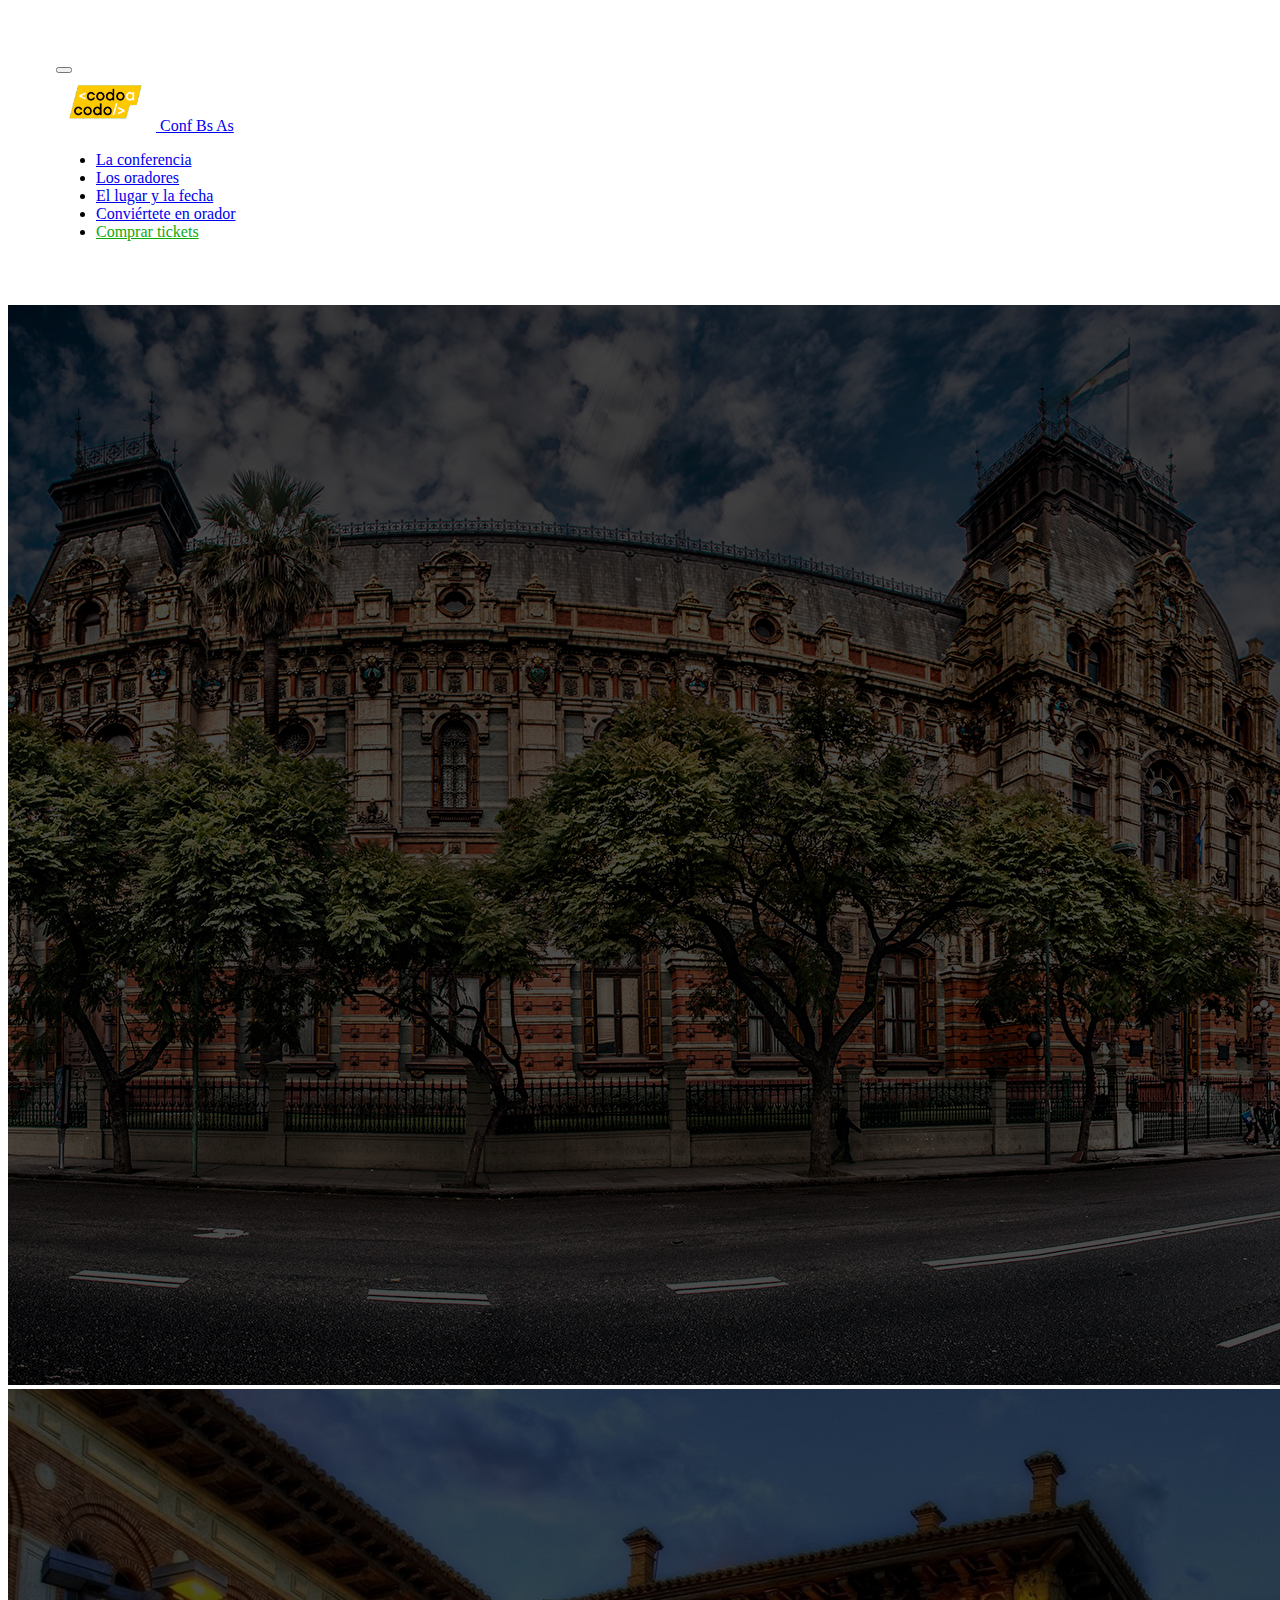
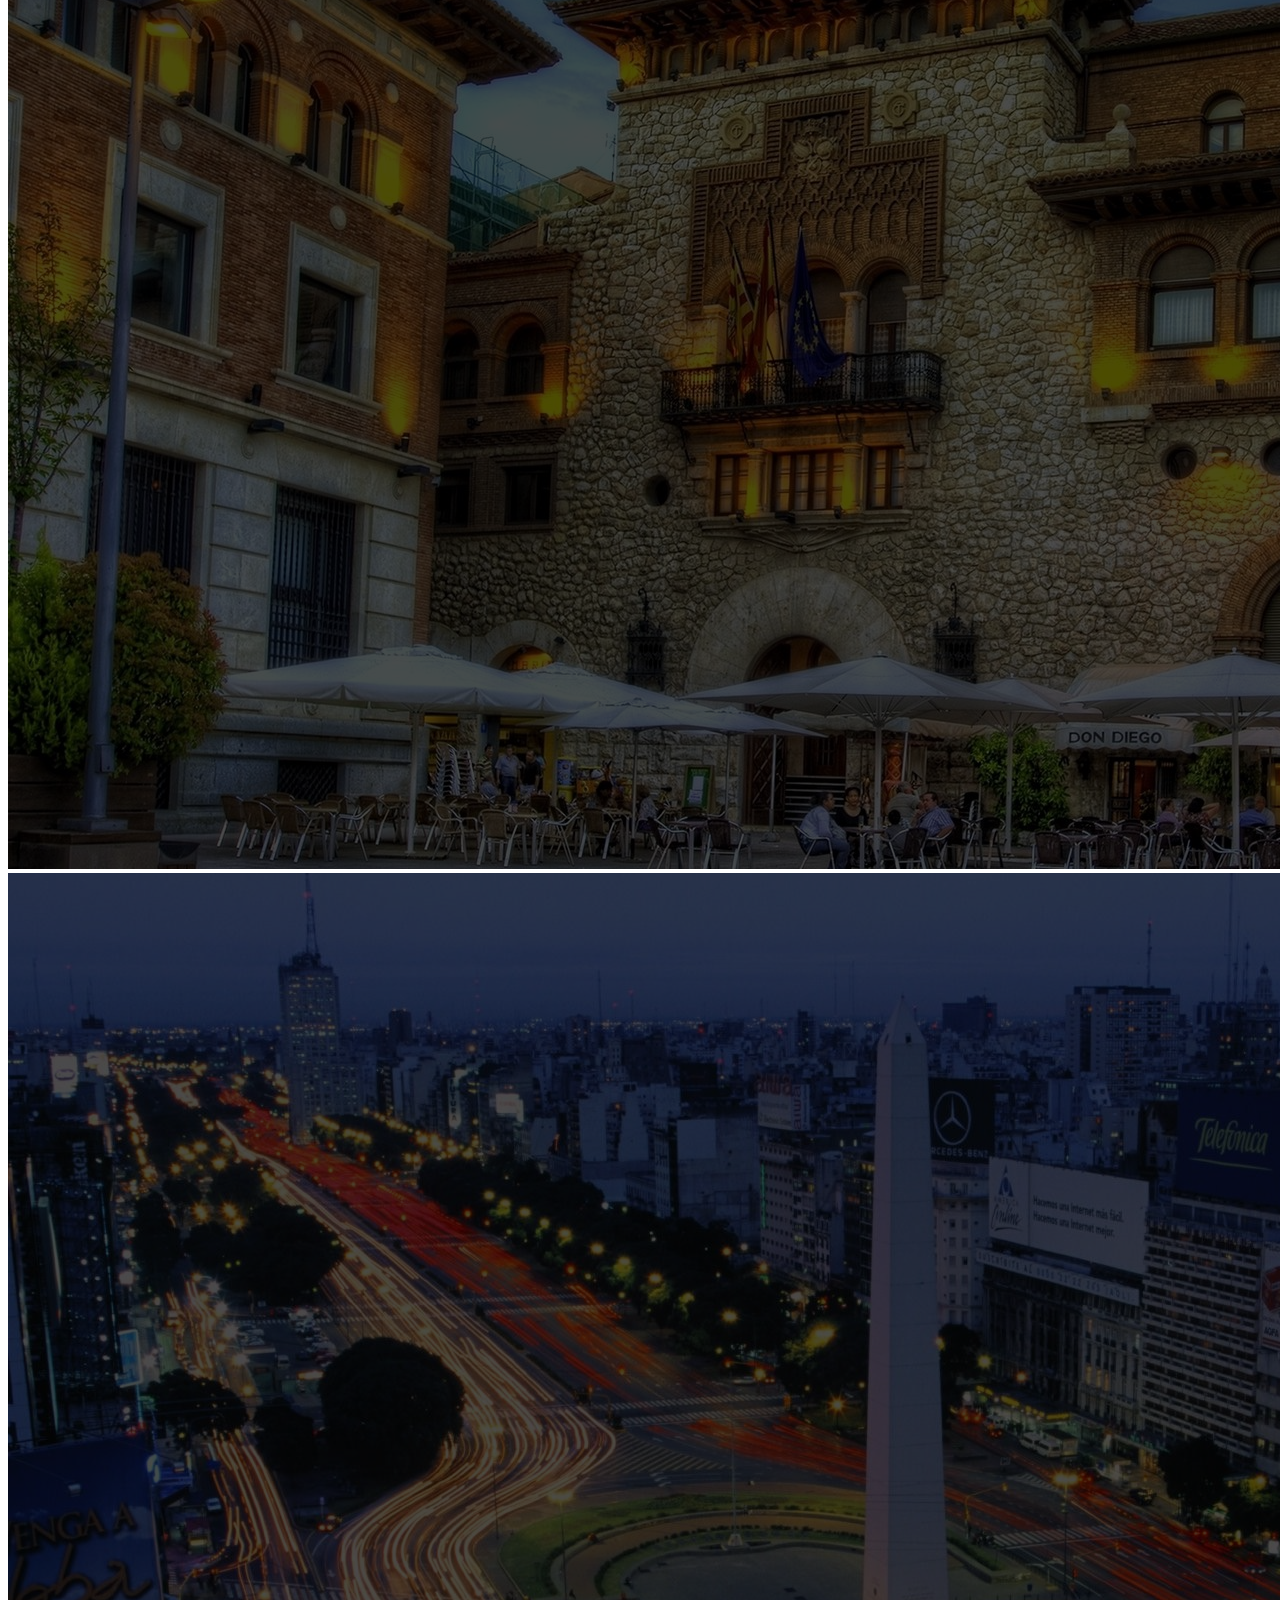
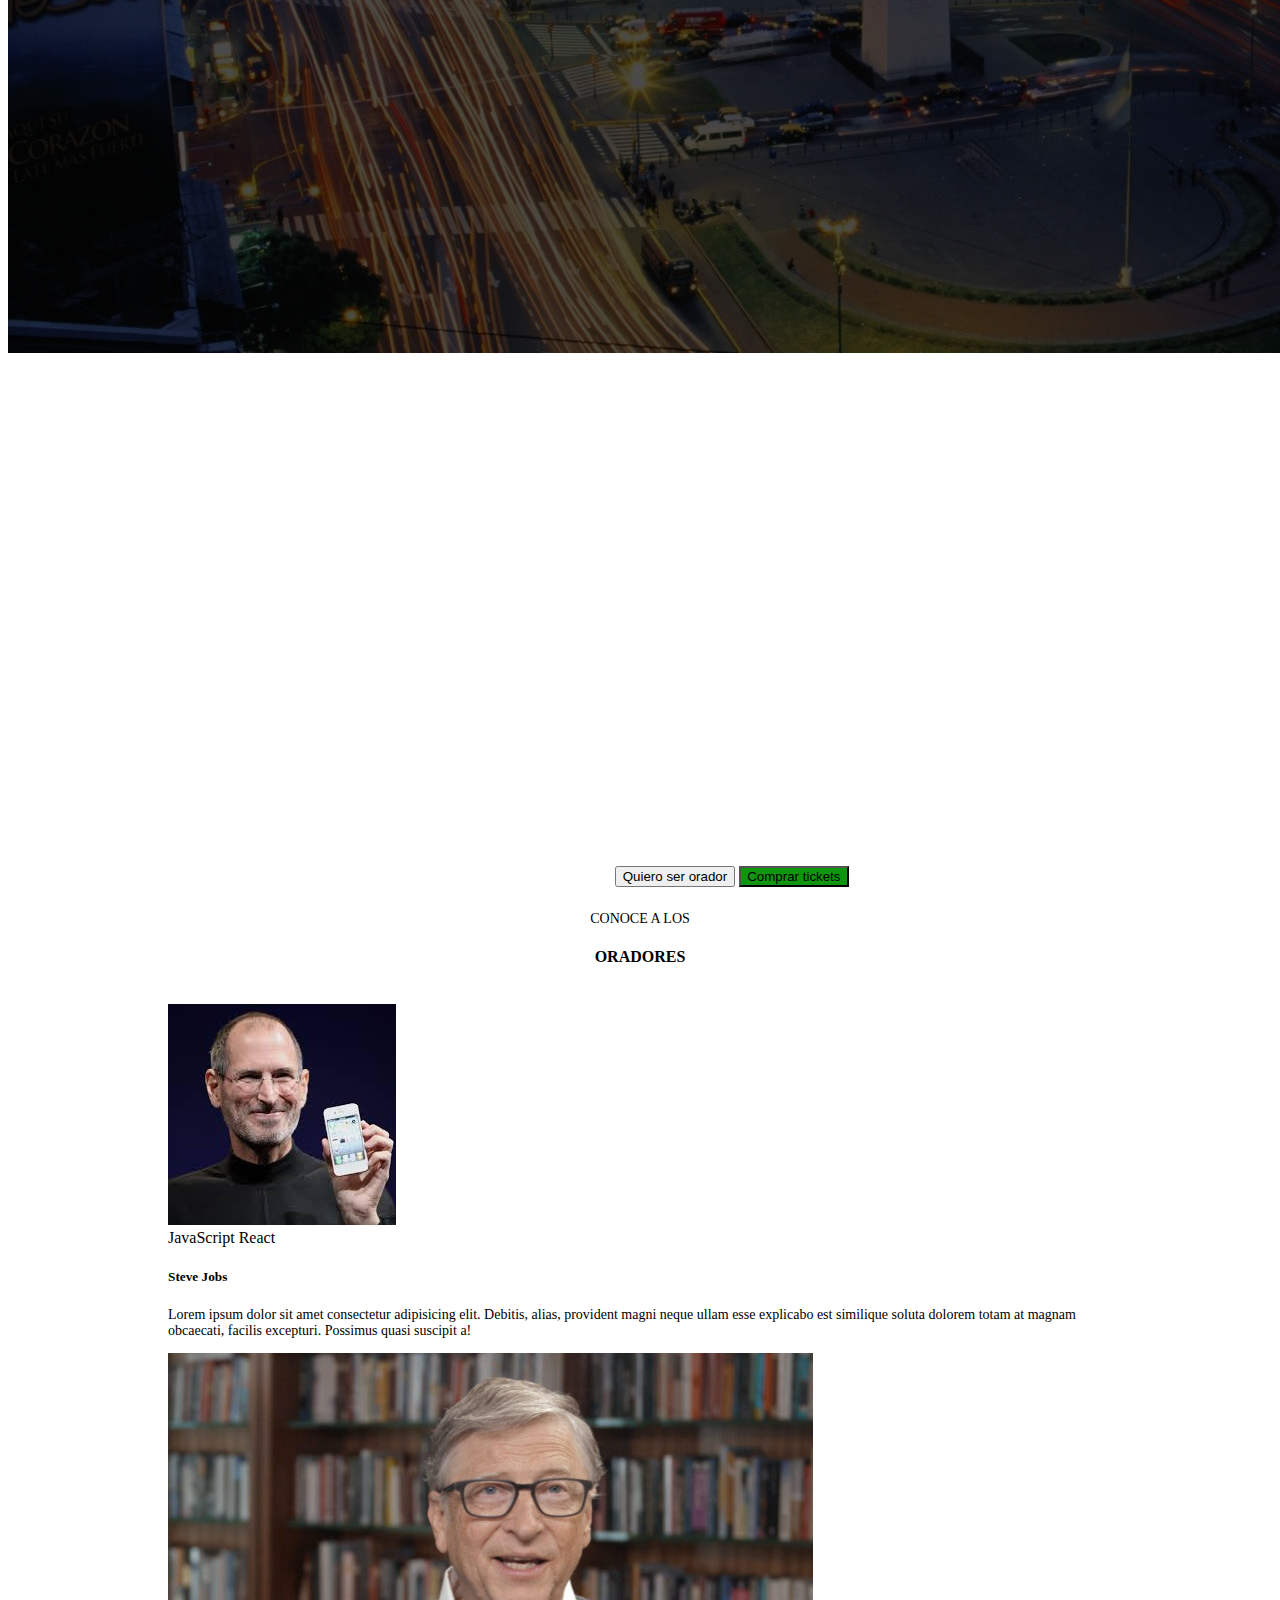
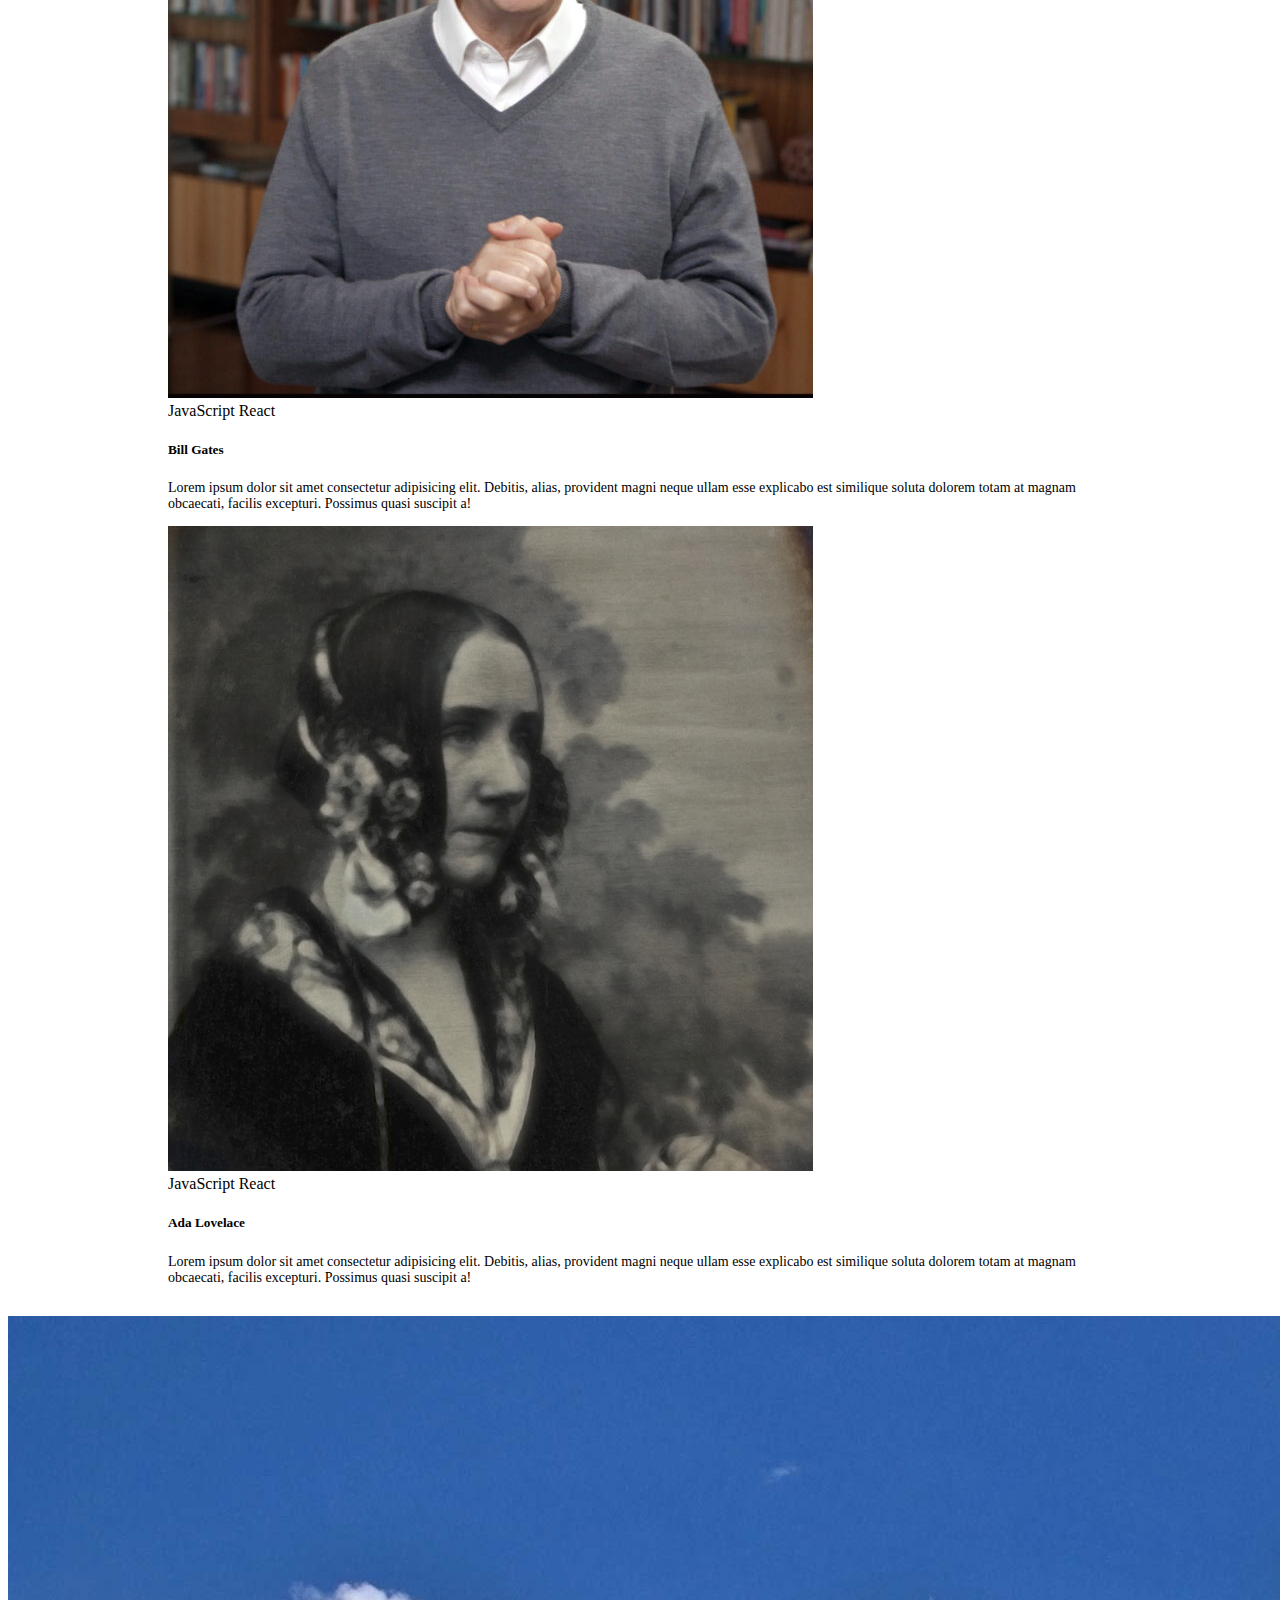
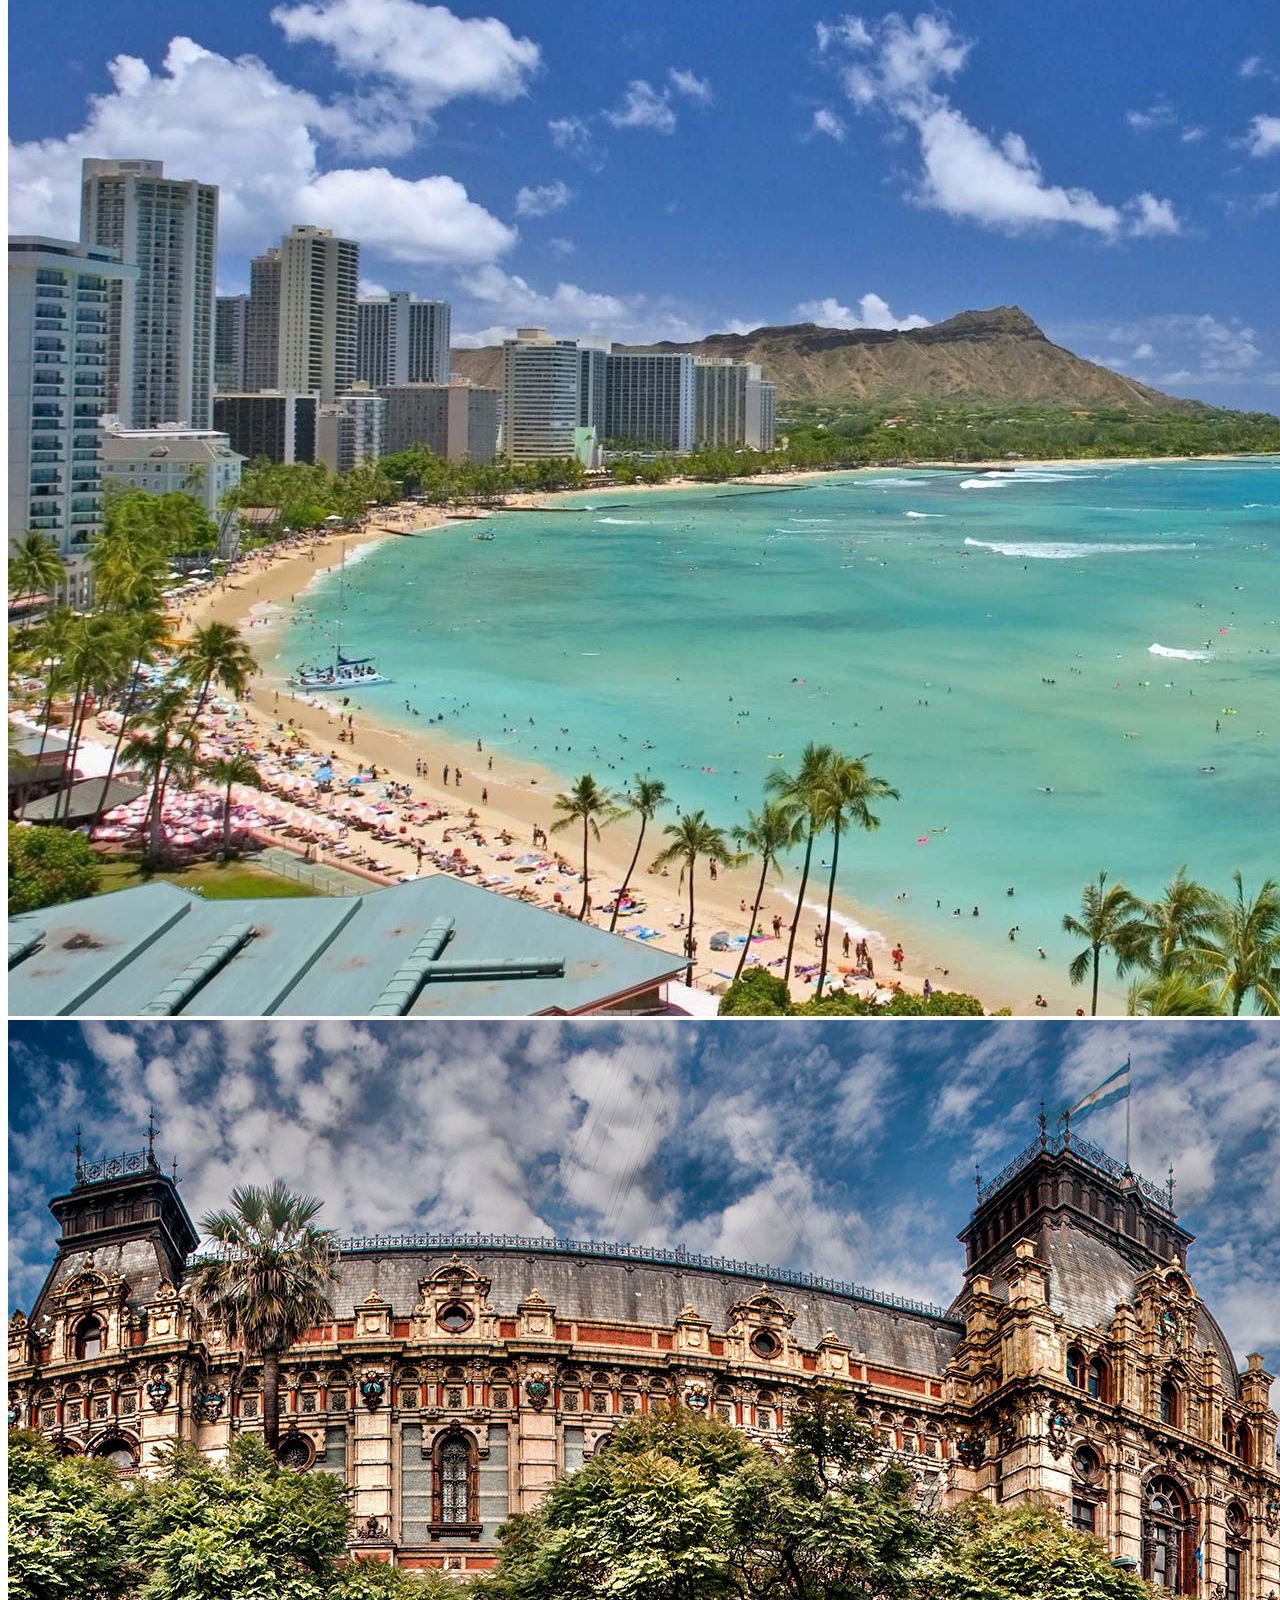
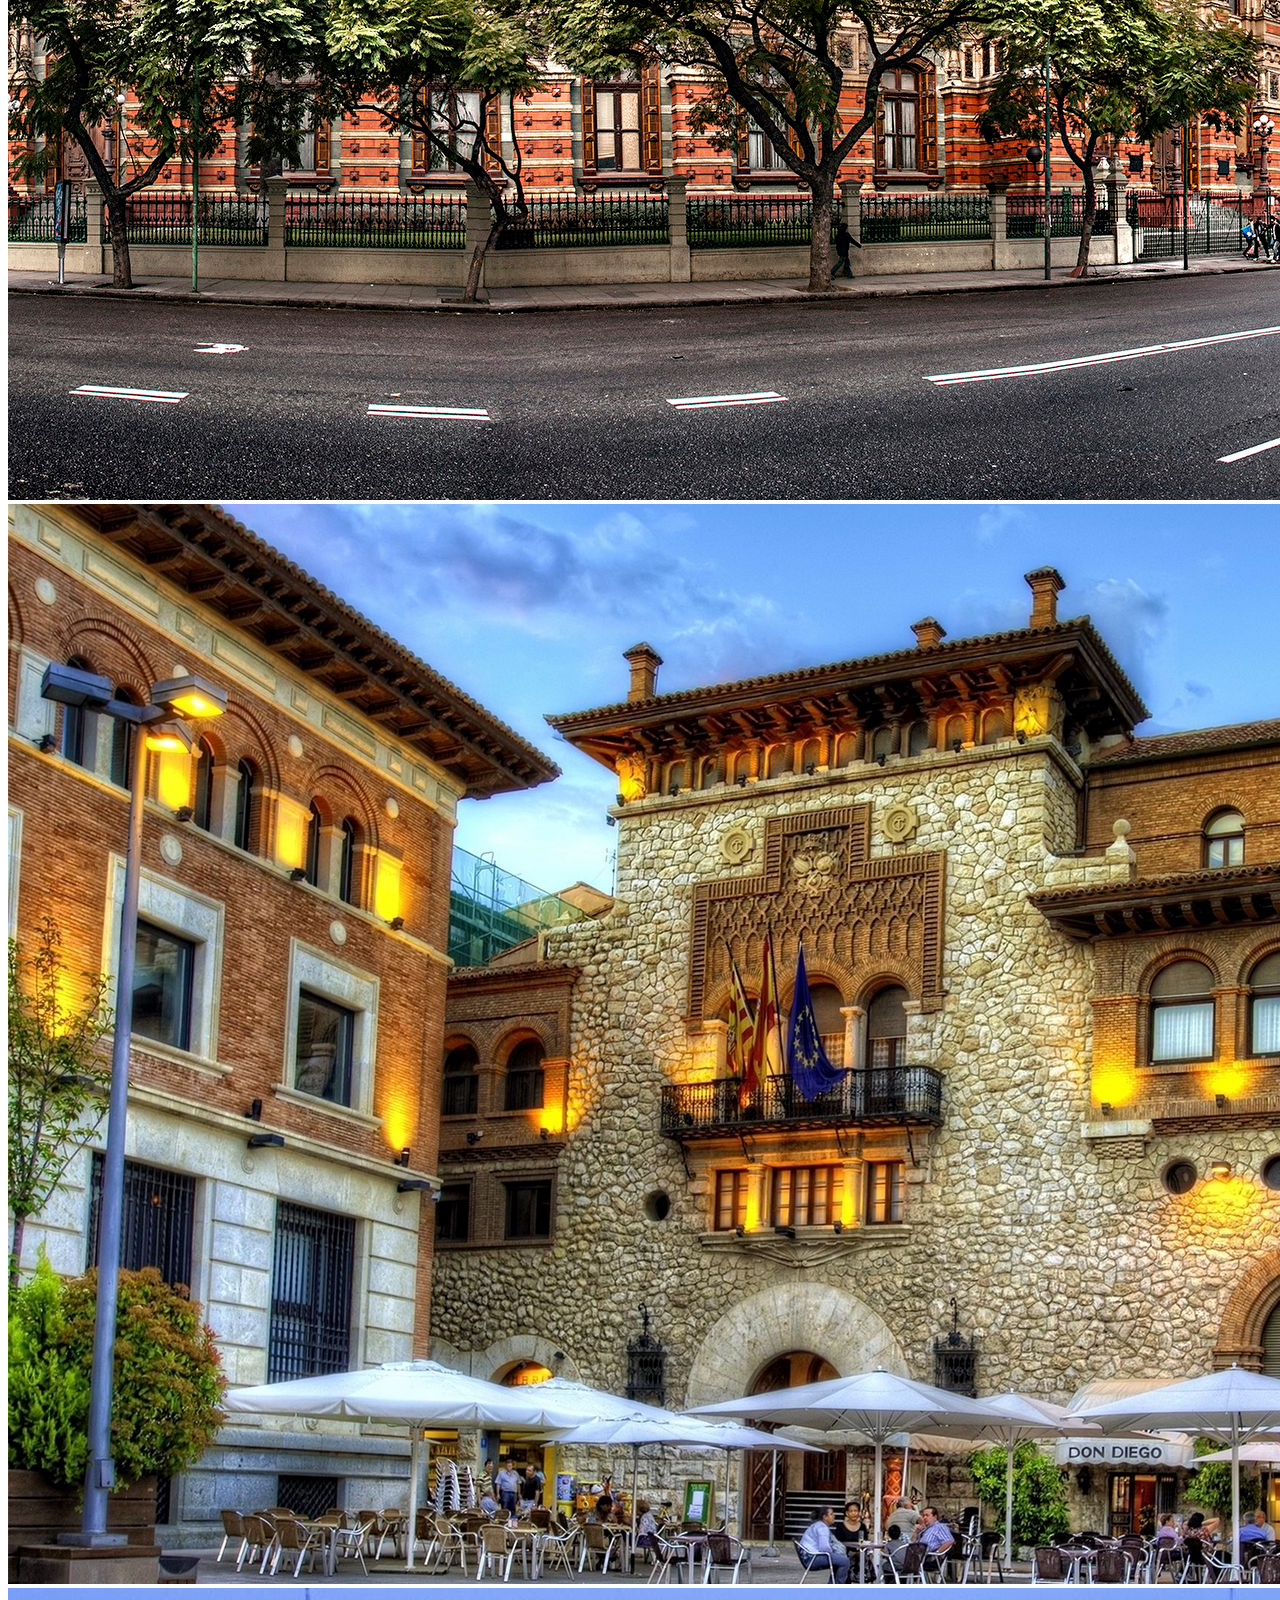
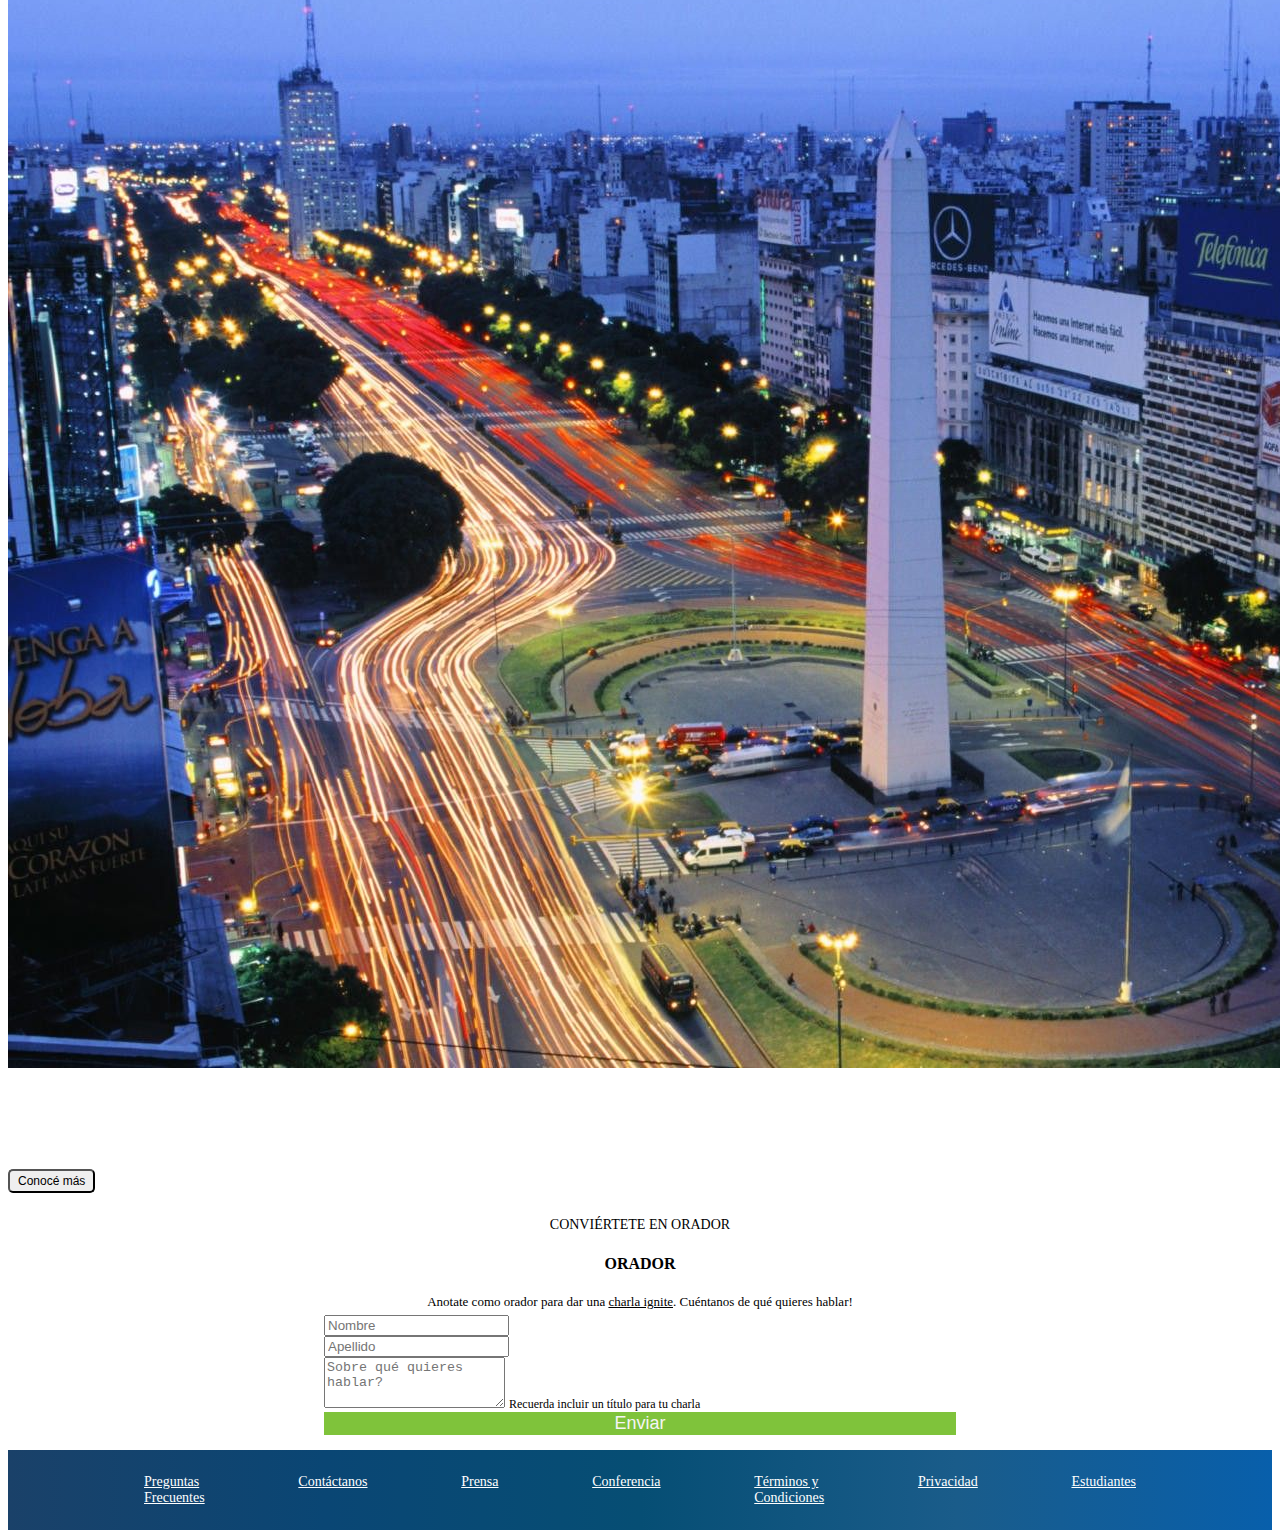
<file: index.html>
<!DOCTYPE html>
<html lang="es">
<head>
    <meta charset="UTF-8">
    <meta http-equiv="X-UA-Compatible" content="IE=edge">
    <meta name="viewport" content="width=device-width, initial-scale=1.0">
    <link rel="stylesheet" href="style.css">
    <link rel="shortcut icon" href="imagenes/codoacodo.png" type="image/x-icon">
    <link href="https://cdn.jsdelivr.net/npm/bootstrap@5.3.0-alpha3/dist/css/bootstrap.min.css" rel="stylesheet" integrity="sha384-KK94CHFLLe+nY2dmCWGMq91rCGa5gtU4mk92HdvYe+M/SXH301p5ILy+dN9+nJOZ" crossorigin="anonymous">
    <title>Tp integrador</title>
</head>
<body>
    <header>
        <nav class="navbar navbar-expand-md bg-body-tertiary px-5 py-2 fixed-top" data-bs-theme="dark">
            <div class="container-fluid">
                <button class="navbar-toggler" type="button" data-bs-toggle="collapse" data-bs-target="#navbarToggler"
                    aria-controls="navbar-toggler" aria-expanded="false" aria-label="Toggle navigation">
                    <span class="navbar-toggler-icon"></span>
                </button>
                <div class="collapse navbar-collapse" id="navbarToggler">
                    <a class="navbar-brand" href="index.html">
                        <img id="logo-pagina" src="imagenes/codoacodo.png" width="100" alt="Logo de la pagina">
                        <span class="nombre-logo">Conf Bs As</span>
                    </a>
                    <ul class="navbar-nav d-flex justify-content-center align-items-e">
                        <li class="nav-item cursor-pointer">
                            <a class="nav-link active" aria-current="page" href="#">La conferencia</a>
                        </li>
                        <li class="nav-item">
                            <a class="nav-link" href="#">Los oradores</a>
                        </li>
                        <li class="nav-item">
                            <a class="nav-link" href="#">El lugar y la fecha</a>
                        </li>
                        <li class="nav-item">
                            <a class="nav-link" href="#">Conviértete en orador</a>    
                        </li>
                        <li class="nav-item">
                            <a class="nav-link link-verde" href="HTML/ticket.html">Comprar tickets</a>
                        </li>
                    </ul>
                </div>
            </div>
        </nav>
    </header> 
    <div id="carouselExample" class="carousel slide card-superpuesta" data-bs-ride="carousel">
        <div class="carousel-inner">
            <div class="carousel-item active">
                <img src="imagenes/ba1.jpg" class="d-block w-100" alt="Buenos Aires">
            </div>
            <div class="carousel-item">
                <img src="imagenes/ba2.jpg" class="d-block w-100" alt="Buenos Aires">
            </div>
            <div class="carousel-item">
                <img src="imagenes/ba3.jpg" class="d-block w-100" alt="Obelisco">
            </div>
        </div>
        <div class="d-flex">
            <div class="card-img-overlay d-flex flex-column justify-content-center text-end">
                <h5 class="card-title1">Conf Bs As</h5>
                <p class="card-text1">
                Bs As llega por primera vez a la Argentina. Un evento para compartir con
                nuestra comunidad el conocimiento y experiencia de los expertos que 
                están creando el futuro de Internet.Ven a conocer a miembros del
                evento, a otros estudiantes de Codo a Codo y los oradores primer
                nivel que tenemos para ti. 
                Te esperamos!
                </p>
                <div>
                    <button type="button" class="btn btn-outline-light">Quiero ser orador</button>
                    <button type="button" class="btn btn-success" onclick="location.href='HTML/ticket.html'">
                        Comprar tickets
                    </button>
                </div>
            </div>
        </div>
    </div>    
    <div class="titulo-oradores">
        <div>CONOCE A LOS</div> 
        <H4>ORADORES</H4>
    </div>
    <section>
    <div class="container-oradores">
        <div class="row">
            <div class="card-oradores col-lg-4">
                <div class="card">
                    <img src="imagenes/steve.jpg" class="card-img-top" alt="Steve Jobs">
                    <div class="card-body">
                        <div class="badges-contenedor">
                        <span class="badge text-bg-warning">JavaScript</span>
                        <span class="badge text-bg-info">React</span>
                        </div>
                        <h5 class="card-title">Steve Jobs</h5>
                        <p class="card-text">Lorem ipsum dolor sit amet consectetur adipisicing elit. Debitis, alias, provident magni neque ullam esse explicabo est similique soluta dolorem totam at magnam obcaecati, facilis excepturi. Possimus quasi suscipit a!</p>
                    </div>
                </div>
            </div> 
            <div class="card-oradores col-lg-4">
                <div class="card">
                <img src="imagenes/bill.jpg" class="card-img-top" alt="Bill Gates">
                    <div class="card-body">
                        <div class="badges-contenedor">
                            <span class="badge text-bg-warning">JavaScript</span>
                            <span class="badge text-bg-info">React</span>
                        </div>
                        <h5 class="card-title">Bill Gates</h5>
                        <p class="card-text">Lorem ipsum dolor sit amet consectetur adipisicing elit. Debitis, alias, provident magni neque ullam esse explicabo est similique soluta dolorem totam at magnam obcaecati, facilis excepturi. Possimus quasi suscipit a!</p>
                    </div>
                </div>
            </div>  
            <div class="card-oradores col-lg-4">
                <div class="card">
                <img src="imagenes/ada.jpeg" class="card-img-top" alt="Ada Lovelace">
                    <div class="card-body">
                        <div class="badges-contenedor">
                            <span class="badge text-bg-secondary">JavaScript</span>
                            <span class="badge text-bg-danger">React</span>
                        </div>
                        <h5 class="card-title">Ada Lovelace</h5>
                        <p class="card-text">Lorem ipsum dolor sit amet consectetur adipisicing elit. Debitis, alias, provident magni neque ullam esse explicabo est similique soluta dolorem totam at magnam obcaecati, facilis excepturi. Possimus quasi suscipit a!</p>
                    </div>
                </div>
            </div>  
        </div>    
    </div>
    </section>
    <div class="card-honolulu">
        <div class="row g-0">
            <div class="col-lg-6 d-flex">
                <div id="carouselExampleSlidesOnly" class="carousel slide" data-bs-ride="carousel">
                    <div class="carousel-inner">
                        <div class="carousel-item active">
                            <img src="imagenes/honolulu.jpg" class="d-block w-100" alt="Honolulu">
                        </div>
                        <div class="carousel-item">
                            <img src="imagenes/hawaii.jpg" class="d-block w-100" alt="Buenos Aires">
                        </div>
                        <div class="carousel-item">
                            <img src="imagenes/hawaii2.jpg" class="d-block w-100" alt="Buenos Aires">
                        </div>
                        <div class="carousel-item">
                            <img src="imagenes/hawaii3.jpg" class="d-block w-100" alt="Buenos Aires">
                        </div>
                    </div>
                </div>
            </div>
            <div class="col-lg-6 d-flex p-4 bg-dark honolulu-text">
                <div>
                    <h5>Bs As - Octubre</h5>
                    <p>
                    Buenos Aires es la provincia y localidad mas grande del estado de Argentina, en los Estados Unidos Honolulu
                    es la mas sureña de entre las principales ciudades estadounidenses. Aunque el nombre de Honolulu se refiere al 
                    área urbana en la costa sureste de la isla de Oahu, la ciudad y el condado de honolulu han formado una ciudad-
                    condado consolidada que cubre toda la ciudad (aproximadamente 600 km2 de superficie).
                    </p>
                    <button type="button" class="btn btn-outline-light">Conocé más</button>    
                </div>
            </div>
        </div>
    </div>
    <div class="convocatoria-oradores">
        <div class="div-orador">CONVIÉRTETE EN ORADOR</div> 
        <H4>ORADOR</H4>
        <div class="text-convocatoria">Anotate como orador para dar una <u class="subrayado">charla ignite</u>. Cuéntanos de
            qué quieres hablar!</div>
    </div>
    <form action="" class="formulario">
        <div>    
            <div class="row">
                <div class="col">
                    <input type="text" class="form-control" placeholder="Nombre" aria-label="Nombre" required>
                </div>
                <div class="col">
                    <input type="text" class="form-control" placeholder="Apellido" aria-label="Apellido" required>
                </div>
                <div class="mb-4 pt-3" id="textarea">
                    <textarea class="form-control" id="Textarea1" placeholder="Sobre qué quieres hablar?" rows="3"></textarea>
                    <label for="textarea" class="texto-area" required>Recuerda incluir un título para tu charla</label>
                </div>
                <div>
                    <button type="submit" class="btn btn-success">Enviar</button>
                </div>         
            </div>
        </div>
    </form>
    <footer>   
        <div class="footer-lista justify-content-center align-items-center">
            <a class="nav-link footer-link text-center" href="#">Preguntas<br>Frecuentes</a>
            <a class="nav-link footer-link text-center" href="#">Contáctanos</a>
            <a class="nav-link footer-link text-center" href="#">Prensa</a>
            <a class="nav-link footer-link text-center" href="#">Conferencia</a>                        
            <a class="nav-link footer-link text-center" href="#">Términos y <br> Condiciones</a>
            <a class="nav-link footer-link text-center" href="#">Privacidad</a>
            <a class="nav-link footer-link text-center" href="#">Estudiantes</a>
        </div> 
    </footer>   
    <script src="https://cdn.jsdelivr.net/npm/bootstrap@5.3.0-alpha3/dist/js/bootstrap.bundle.min.js" integrity="sha384-ENjdO4Dr2bkBIFxQpeoTz1HIcje39Wm4jDKdf19U8gI4ddQ3GYNS7NTKfAdVQSZe" crossorigin="anonymous"></script>
</body>
</html>
</file>
<file: style.css>
.navbar {
    padding: 3rem;        
}

.navbar-collapse {
    align-items: center;
    justify-content: space-between;
}

.link-verde {
    color: rgb(15, 169, 15) !important;
}

.card-superpuesta img{
    filter: brightness(30%);
}

.card-img-overlay {
    padding-right: 8.5rem !important;
    padding-top: 20% !important;
    padding-left: 48% !important;
    height: max-content;
}

.card-title1, .card-text1, .btn-outline {
    color: white;
}

.card-text1 {
    font-size: 1rem;
    padding-top: 1.5rem;
    text-align: justify;
}

.card-title1 {
    font-size: 2rem;
}

.btn-success{
    background: rgb(14, 151, 14) !important;
}

.btn-success:hover{
    border: none;
    background: rgb(9, 72, 9) !important;
}

.titulo-oradores div{
    font-size: 14px;
    text-align: center;
}

.titulo-oradores {
    text-align: center;
    padding-top: 1.5rem;
}

.container-oradores {
    margin-top: 20px;
    padding: 1rem 10rem;
}

.card:hover{
    background-color: rgb(221, 218, 218);
    cursor: pointer;
}

.card-text {
    font-size: 14px;
}

.honolulu-text{
    font-size: 14px;
    color: white;
}

.honolulu-text .btn {
    font-size: 12px;
    padding: 3px 8px;
    border-radius: 5px;
} 

.convocatoria-oradores{
    text-align: center;
    padding-top: 1.5rem;
}

.div-orador{
    font-size: 14px;
}

.text-convocatoria{
    font-size: 13px;
}

.formulario{
    padding-top: 5px;
    margin: 0 auto;
    width: 50%;
}

.texto-area{
    font-size: 12px;
}

.formulario button {
    width: 100%;
    border: none;
    font-size: 18px;
    background-color: #7fc33b !important;
    color: whitesmoke;
}

footer {
    padding-top: 15px;
}

.footer-lista{
    background-image: linear-gradient(to right, #1a4169,
    #0a4674, #064e74, #1a5c8a, #085fab); 
    display: flex;
    justify-content: space-between;
    flex-wrap: wrap;
    padding: 0 6rem;
}

.footer-link{
    color: white !important;
    font-size: 14px !important;
    padding: 1.5rem 2.5rem !important;
}

.swal2-popup {
    width: 50px;
    }

.link-verde-ticket{
    color: #9de853 !important; 
}

.row-group{
    align-items: center;
    padding: 0 10%;
    justify-content: space-between !important;
}

.grupo-tickets{
    margin-top: 8rem;

}

.card-tickets {
    text-align: center;
    padding: 1rem;
}

.card-tickets:hover{
    transition: 0.8s linear;
    background-color: rgb(221, 218, 218);
}

.card-tickets-estudiante{
    border: solid 1px rgb(41, 128, 234) !important;
}

.card-tickets-trainee{
    border: solid 1px rgb(17, 150, 216) !important;
}

.card-tickets-junior{
    border: solid 1px rgb(225, 192, 28) !important;
}

.formulario-tickets{
    padding-top: 5px;
    margin: 0 auto;
    width: 50%;
}

.total-pagar{
    background-color: #cee4ee !important;
}

.container-btn-tickets{
    align-items: center !important;
}

.btn-ticket{
    width: 48.3%;
    border: none !important;
    background-color: #7fc33b !important;
}

.footer-ticket{
    left: 0;
    bottom: 0;
    width: 100%;
}

.footer-ticket .footer-link{
    font-size: 15px !important;
}

@media screen and (max-width: 910px) {

    .navbar{
        position: static !important;
    }

    .card-superpuesta img{
        filter: brightness(100%);
    }

    .tarjeta {
        padding-right: 8.5rem !important;
        max-height: 50vh;
        padding-left: 40vw !important;
        font-size: 0.5rem;
    }

    .card-img-overlay {
        padding: 2rem !important;
        position: static !important;
        background-color: black;
    }

    .card-text1 {
        font-size: 1rem;
        padding-top: 0.7rem;
    }
    
    .card-title1 {
        font-size: 1.5rem;
    }

    .formulario{
        padding-top: 5px;
        margin: 0 auto;
        width: 90%;
    }

    .footer-lista{
        padding: 0 2rem;
    }

    .footer-link{
        padding: 1.5rem 1.5rem !important;
    }
}

@media screen and (max-width: 767px) {

    .grupo-tickets{
        margin-top: 2rem;
    }

    .card-text {
        text-align: center;
    }

    .honolulu-text{
        text-align: center;
    }
    
    .honolulu-text .btn {
        font-size: 14px;
        padding: 10px 15px;
    } 

    .formulario-tickets{
        width: 90%;
    }

    .footer-ticket{
        position: static;
    }
}

@media screen and (max-width: 700px) {

    .container-oradores {
        margin-top: 20px;
        padding: 1rem 2rem;
    }
}

@media screen and (min-width: 848px) and (min-height: 850px){

    .footer-ticket{
        position: fixed;
    }
}
</file>
